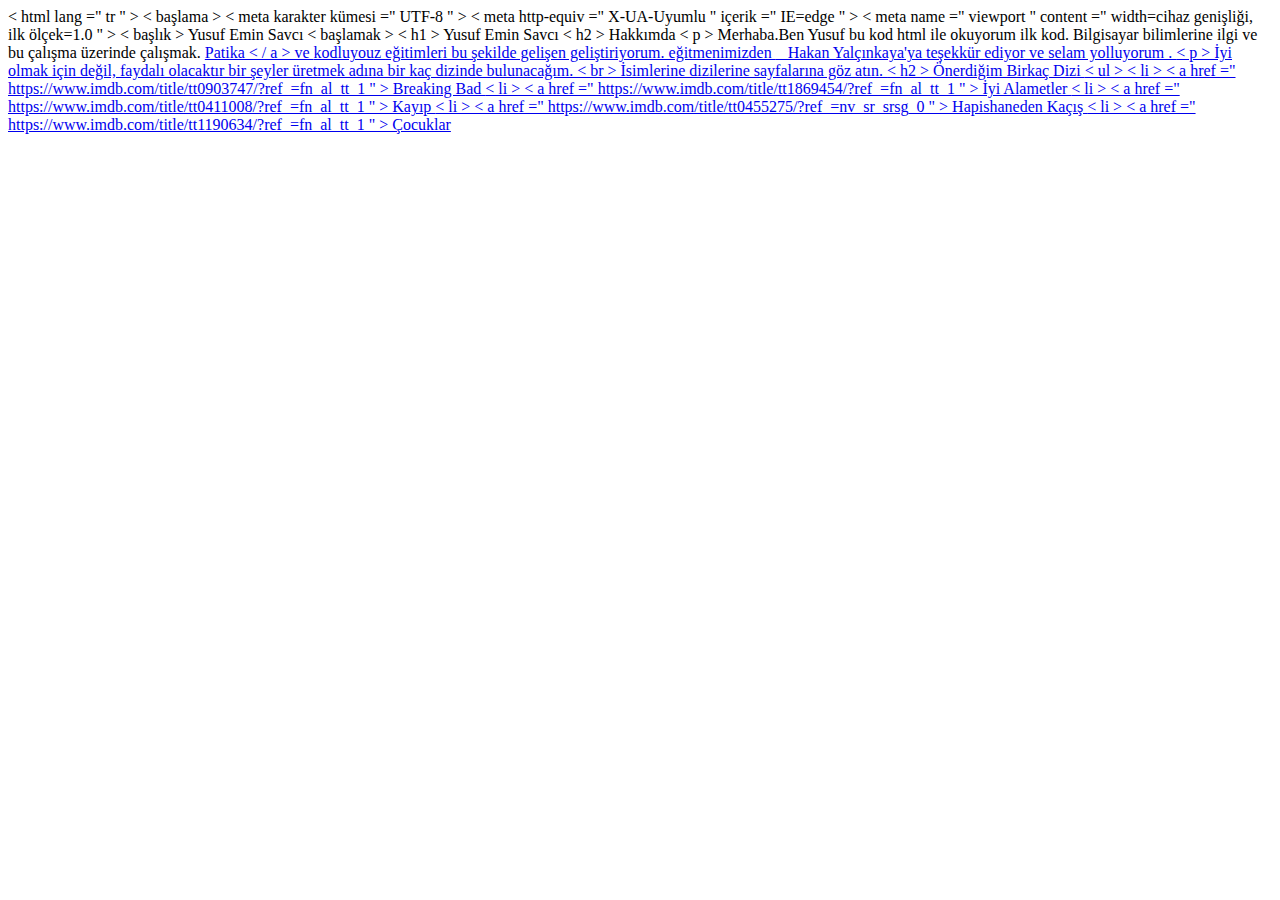
<file: index.html>
<!DOCTYPE html >
< html  lang =" tr " >
< başlama >
    < meta  karakter kümesi =" UTF-8 " >
    < meta  http-equiv =" X-UA-Uyumlu " içerik =" IE=edge " >
    < meta  name =" viewport " content =" width=cihaz genişliği, ilk ölçek=1.0 " >
    < başlık > Yusuf Emin Savcı </ başlık >
</ bailama >
< başlamak >
< h1 > Yusuf Emin Savcı </ h1 >
< h2 > Hakkımda </ h2 >   
<!-- Kendim hakkında verdiğim bilgiler -->
< p > Merhaba.Ben Yusuf bu kod html ile okuyorum ilk kod. Bilgisayar bilimlerine ilgi ve bu çalışma üzerinde çalışmak. <a href =" https://www.patika.dev/ " > Patika < / a  > ve <a href =" https://kodluyoruz.org/ " > kodluyouz </ a > eğitimleri bu şekilde gelişen geliştiriyorum. eğitmenimizden <a href =" https://www.linkedin.com/in/hakanyalcinkaya?originalSubdomain=tr " > _  Hakan Yalçınkaya'ya teşekkür ediyor ve selam yolluyorum .
</ p >

< p > İyi olmak için değil, faydalı olacaktır bir şeyler üretmek adına bir kaç dizinde bulunacağım. < br > İsimlerine dizilerine sayfalarına göz atın. </ p >

< h2 > Önerdiğim Birkaç Dizi </ h2 >
< ul >
    < li > < a  href =" https://www.imdb.com/title/tt0903747/?ref_=fn_al_tt_1 " > Breaking Bad </ a > </ li >
    < li >
        < a  href =" https://www.imdb.com/title/tt1869454/?ref_=fn_al_tt_1 " > İyi Alametler </ a >
    </ li >
    < li >
        < a  href =" https://www.imdb.com/title/tt0411008/?ref_=fn_al_tt_1 " > Kayıp </ a >  </ li >
    < li >  < a  href =" https://www.imdb.com/title/tt0455275/?ref_=nv_sr_srsg_0 " > Hapishaneden Kaçış </ a >  </ li >
    < li > < a  href =" https://www.imdb.com/title/tt1190634/?ref_=fn_al_tt_1 " > Çocuklar </ a >  </ li >
</ ul >
<!- ​​ul ile liste oluşturdumli ile ise listelerin- içeriklerinden -->
</ gövde >
</ html >
</file>
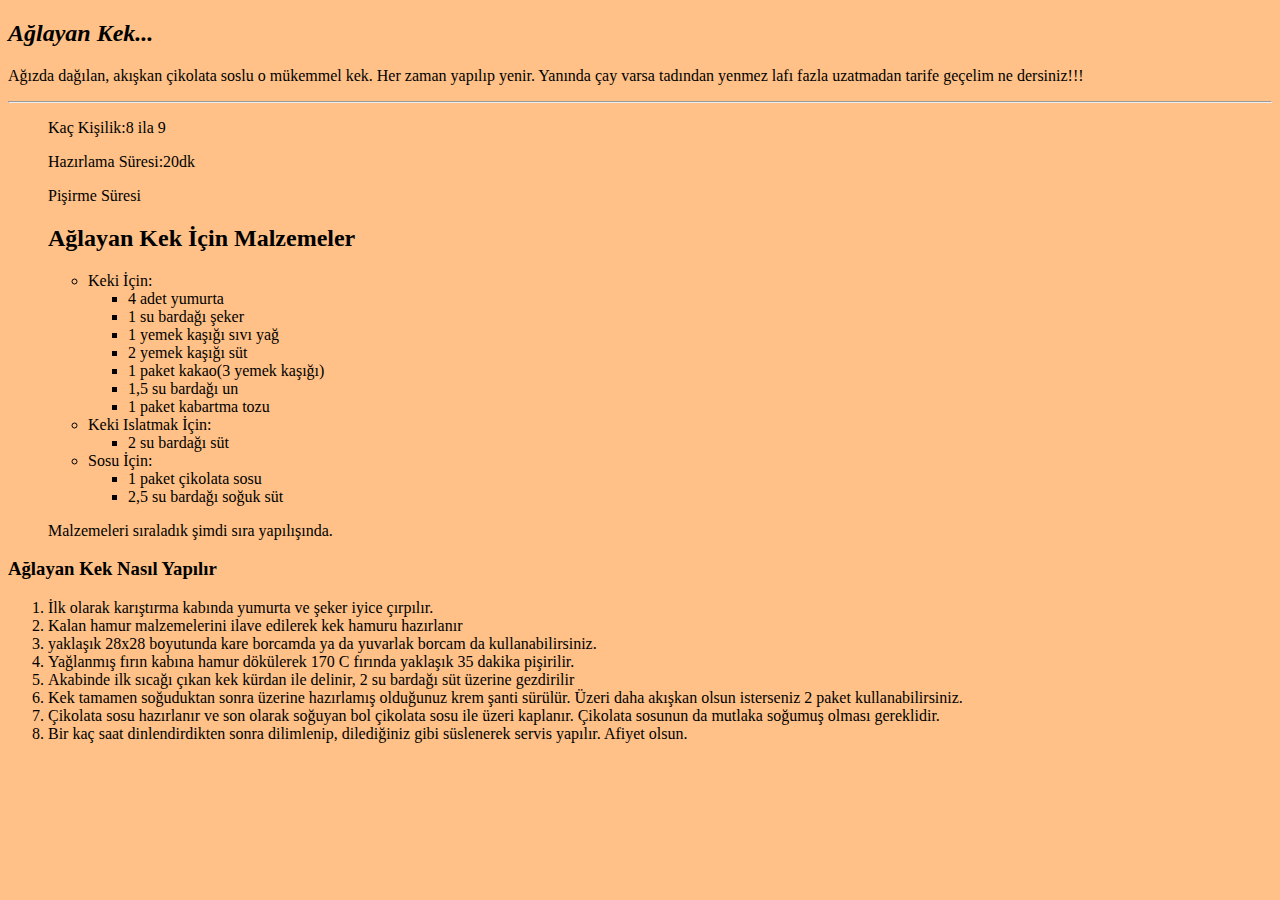
<file: Html Ödev/index.html>
<!DOCTYPE html>
<html lang="tr">
<head>
    <meta charset="UTF-8">
    <meta http-equiv="X-UA-Compatible" content="IE=edge">
    <meta name="viewport" content="width=device-width, initial-scale=1.0">
    <title>Ağlayan Kek Tarifi | Yusuf ile Mutfak Lezzetleri</title>
</head>
<body bgcolor="ffc187">
    
    
    <!-- Content - Start-->

    <header>

     <article>
        <h2> <em>Ağlayan Kek...</em>
        
        </h2>

        <!--On Soz-->

        <p>
            Ağızda dağılan, akışkan çikolata soslu o mükemmel kek. Her zaman yapılıp yenir. Yanında çay varsa tadından yenmez lafı fazla uzatmadan tarife geçelim ne dersiniz!!!

        </p>
        <hr>
        
     <dir>
    
        <p>Kaç Kişilik:8 ila 9</p>      
        <p>Hazırlama Süresi:20dk</p>    
        <p>Pişirme Süresi</p>

    
        
        
    </dir>   


    </article> 
    
    <article> 
        
    
        
        <dir><div class="Kek Malzemeleri"></div>
            
            <h2 aling><strong>Ağlayan Kek İçin Malzemeler</strong>
            
            </h2>

           </dir>

           <dir>

            <ul aling>

                <li>
                   Keki İçin:
                </li>
                    <ul>
                        <li>4 adet yumurta</li>
                        
                        <li>1 su bardağı şeker</li>
                        <li>1 yemek kaşığı sıvı yağ</li>
                        <li>2 yemek kaşığı süt</li>
                        <li>1 paket kakao(3 yemek kaşığı)</li>
                        <li>1,5 su bardağı un</li>
                        <li>1 paket kabartma tozu</li>
                    </ul>
            </ul>
            
            <ul aling>
                <li>Keki Islatmak İçin:</li>

                <ul>
                    <li>2 su bardağı süt</li>
                </ul>
            </ul>



            <ul aling>
                <li>Sosu İçin:</li>

                <ul>
                    <li>1 paket çikolata sosu</li>
                    <li>2,5 su bardağı soğuk süt</li>
                </ul>
            </ul>

            <p>Malzemeleri sıraladık şimdi sıra yapılışında.</p>

            </dir>


            <h3 aling>Ağlayan Kek Nasıl Yapılır</h3>
            <ol aling>
                <li>İlk olarak karıştırma kabında yumurta ve şeker iyice çırpılır.</li>
                <li>Kalan hamur malzemelerini ilave edilerek kek hamuru hazırlanır</li>
                <li>yaklaşık 28x28 boyutunda kare borcamda ya da yuvarlak borcam da kullanabilirsiniz.</li>
                <li>Yağlanmış fırın kabına hamur dökülerek 170 C fırında yaklaşık 35 dakika pişirilir.</li>
                <li>Akabinde ilk sıcağı çıkan kek kürdan ile delinir, 2 su bardağı süt üzerine gezdirilir</li>
                <li>Kek tamamen soğuduktan sonra üzerine hazırlamış olduğunuz krem şanti sürülür. Üzeri daha akışkan olsun isterseniz 2 paket kullanabilirsiniz.</li>
                <li>Çikolata sosu hazırlanır ve son olarak soğuyan bol çikolata sosu ile üzeri kaplanır. Çikolata sosunun da mutlaka soğumuş olması gereklidir.</li>
                
                <li>Bir kaç saat dinlendirdikten sonra dilimlenip, dilediğiniz gibi süslenerek servis yapılır. Afiyet olsun.</li>
            </ol>

        
        





    </header>

   


            



    </header>





    <!-- Content - End-->
</body>
</html>
</file>
